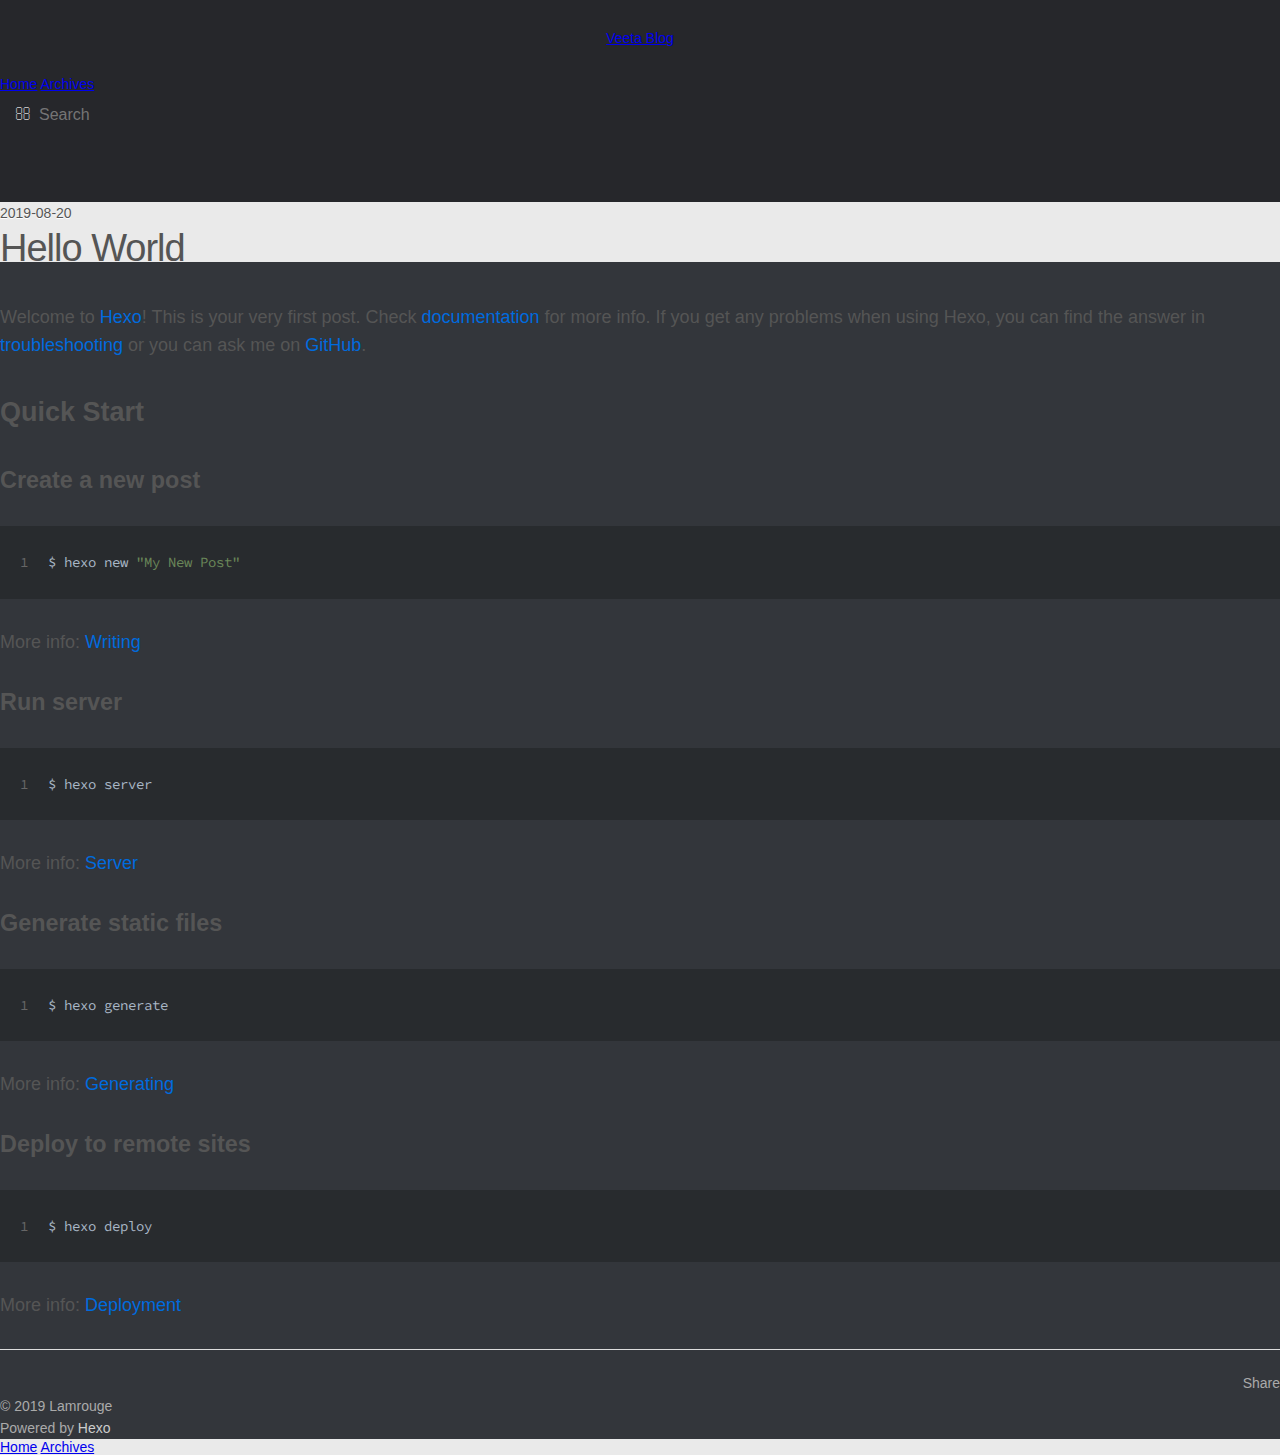
<file: index.html>
<!DOCTYPE html>
<html>
<head><meta name="generator" content="Hexo 3.9.0">
  <meta charset="utf-8">
  

  
  <title>Veeta Blog</title>
  <meta name="viewport" content="width=device-width, initial-scale=1, maximum-scale=1">
  <meta property="og:type" content="website">
<meta property="og:title" content="Veeta Blog">
<meta property="og:url" content="http://yoursite.com/index.html">
<meta property="og:site_name" content="Veeta Blog">
<meta property="og:locale" content="zh-CN">
<meta name="twitter:card" content="summary">
<meta name="twitter:title" content="Veeta Blog">
  
    <link rel="alternate" href="/atom.xml" title="Veeta Blog" type="application/atom+xml">
  
  
    <link rel="icon" href="/favicon.png">
  
  
    <link href="//fonts.googleapis.com/css?family=Source+Code+Pro" rel="stylesheet" type="text/css">
  
  <link rel="stylesheet" href="/css/style.css">
</head>
</html>
<body>
  <div id="container">
    <div id="wrap">
      <header id="header">
  <div id="banner"></div>
  <div id="header-outer" class="outer">
    <div id="header-title" class="inner">
      <h1 id="logo-wrap">
        <a href="/" id="logo">Veeta Blog</a>
      </h1>
      
    </div>
    <div id="header-inner" class="inner">
      <nav id="main-nav">
        <a id="main-nav-toggle" class="nav-icon"></a>
        
          <a class="main-nav-link" href="/">Home</a>
        
          <a class="main-nav-link" href="/archives">Archives</a>
        
      </nav>
      <nav id="sub-nav">
        
          <a id="nav-rss-link" class="nav-icon" href="/atom.xml" title="RSS Feed"></a>
        
        <a id="nav-search-btn" class="nav-icon" title="搜索"></a>
      </nav>
      <div id="search-form-wrap">
        <form action="//google.com/search" method="get" accept-charset="UTF-8" class="search-form"><input type="search" name="q" class="search-form-input" placeholder="Search"><button type="submit" class="search-form-submit">&#xF002;</button><input type="hidden" name="sitesearch" value="http://yoursite.com"></form>
      </div>
    </div>
  </div>
</header>
      <div class="outer">
        <section id="main">
  
    <article id="post-hello-world" class="article article-type-post" itemscope itemprop="blogPost">
  <div class="article-meta">
    <a href="/2019/08/20/hello-world/" class="article-date">
  <time datetime="2019-08-20T06:14:14.276Z" itemprop="datePublished">2019-08-20</time>
</a>
    
  </div>
  <div class="article-inner">
    
    
      <header class="article-header">
        
  
    <h1 itemprop="name">
      <a class="article-title" href="/2019/08/20/hello-world/">Hello World</a>
    </h1>
  

      </header>
    
    <div class="article-entry" itemprop="articleBody">
      
        <p>Welcome to <a href="https://hexo.io/" target="_blank" rel="noopener">Hexo</a>! This is your very first post. Check <a href="https://hexo.io/docs/" target="_blank" rel="noopener">documentation</a> for more info. If you get any problems when using Hexo, you can find the answer in <a href="https://hexo.io/docs/troubleshooting.html" target="_blank" rel="noopener">troubleshooting</a> or you can ask me on <a href="https://github.com/hexojs/hexo/issues" target="_blank" rel="noopener">GitHub</a>.</p>
<h2 id="Quick-Start"><a href="#Quick-Start" class="headerlink" title="Quick Start"></a>Quick Start</h2><h3 id="Create-a-new-post"><a href="#Create-a-new-post" class="headerlink" title="Create a new post"></a>Create a new post</h3><figure class="highlight bash"><table><tr><td class="gutter"><pre><span class="line">1</span><br></pre></td><td class="code"><pre><span class="line">$ hexo new <span class="string">"My New Post"</span></span><br></pre></td></tr></table></figure>

<p>More info: <a href="https://hexo.io/docs/writing.html" target="_blank" rel="noopener">Writing</a></p>
<h3 id="Run-server"><a href="#Run-server" class="headerlink" title="Run server"></a>Run server</h3><figure class="highlight bash"><table><tr><td class="gutter"><pre><span class="line">1</span><br></pre></td><td class="code"><pre><span class="line">$ hexo server</span><br></pre></td></tr></table></figure>

<p>More info: <a href="https://hexo.io/docs/server.html" target="_blank" rel="noopener">Server</a></p>
<h3 id="Generate-static-files"><a href="#Generate-static-files" class="headerlink" title="Generate static files"></a>Generate static files</h3><figure class="highlight bash"><table><tr><td class="gutter"><pre><span class="line">1</span><br></pre></td><td class="code"><pre><span class="line">$ hexo generate</span><br></pre></td></tr></table></figure>

<p>More info: <a href="https://hexo.io/docs/generating.html" target="_blank" rel="noopener">Generating</a></p>
<h3 id="Deploy-to-remote-sites"><a href="#Deploy-to-remote-sites" class="headerlink" title="Deploy to remote sites"></a>Deploy to remote sites</h3><figure class="highlight bash"><table><tr><td class="gutter"><pre><span class="line">1</span><br></pre></td><td class="code"><pre><span class="line">$ hexo deploy</span><br></pre></td></tr></table></figure>

<p>More info: <a href="https://hexo.io/docs/deployment.html" target="_blank" rel="noopener">Deployment</a></p>

      
    </div>
    <footer class="article-footer">
      <a data-url="http://yoursite.com/2019/08/20/hello-world/" data-id="cjzjgu4hn0000wwqc9cllwhy9" class="article-share-link">Share</a>
      
      
    </footer>
  </div>
  
</article>


  


</section>
        
          <aside id="sidebar">
  
    

  
    

  
    
  
    
  <div class="widget-wrap">
    <h3 class="widget-title">归档</h3>
    <div class="widget">
      <ul class="archive-list"><li class="archive-list-item"><a class="archive-list-link" href="/archives/2019/08/">八月 2019</a></li></ul>
    </div>
  </div>


  
    
  <div class="widget-wrap">
    <h3 class="widget-title">最新文章</h3>
    <div class="widget">
      <ul>
        
          <li>
            <a href="/2019/08/20/hello-world/">Hello World</a>
          </li>
        
      </ul>
    </div>
  </div>

  
</aside>
        
      </div>
      <footer id="footer">
  
  <div class="outer">
    <div id="footer-info" class="inner">
      &copy; 2019 Lamrouge<br>
      Powered by <a href="http://hexo.io/" target="_blank">Hexo</a>
    </div>
  </div>
</footer>
    </div>
    <nav id="mobile-nav">
  
    <a href="/" class="mobile-nav-link">Home</a>
  
    <a href="/archives" class="mobile-nav-link">Archives</a>
  
</nav>
    

<script src="//ajax.googleapis.com/ajax/libs/jquery/2.0.3/jquery.min.js"></script>


  <link rel="stylesheet" href="/fancybox/jquery.fancybox.css">
  <script src="/fancybox/jquery.fancybox.pack.js"></script>


<script src="/js/script.js"></script>



  </div>
</body>
</html>
</file>
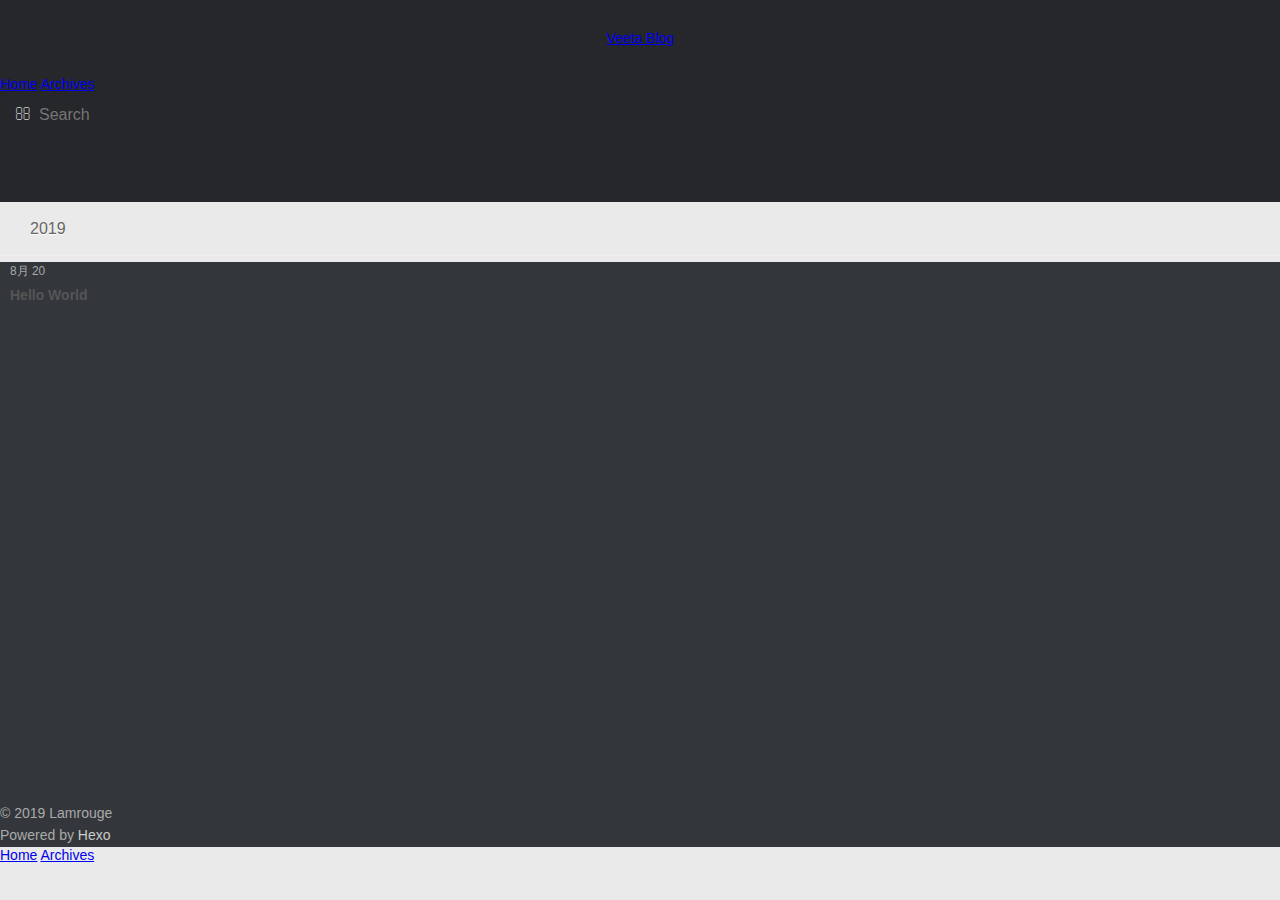
<file: archives/2019/index.html>
<!DOCTYPE html>
<html>
<head><meta name="generator" content="Hexo 3.9.0">
  <meta charset="utf-8">
  

  
  <title>归档: 2019 | Veeta Blog</title>
  <meta name="viewport" content="width=device-width, initial-scale=1, maximum-scale=1">
  <meta property="og:type" content="website">
<meta property="og:title" content="Veeta Blog">
<meta property="og:url" content="http://yoursite.com/archives/2019/index.html">
<meta property="og:site_name" content="Veeta Blog">
<meta property="og:locale" content="zh-CN">
<meta name="twitter:card" content="summary">
<meta name="twitter:title" content="Veeta Blog">
  
    <link rel="alternate" href="/atom.xml" title="Veeta Blog" type="application/atom+xml">
  
  
    <link rel="icon" href="/favicon.png">
  
  
    <link href="//fonts.googleapis.com/css?family=Source+Code+Pro" rel="stylesheet" type="text/css">
  
  <link rel="stylesheet" href="/css/style.css">
</head>
</html>
<body>
  <div id="container">
    <div id="wrap">
      <header id="header">
  <div id="banner"></div>
  <div id="header-outer" class="outer">
    <div id="header-title" class="inner">
      <h1 id="logo-wrap">
        <a href="/" id="logo">Veeta Blog</a>
      </h1>
      
    </div>
    <div id="header-inner" class="inner">
      <nav id="main-nav">
        <a id="main-nav-toggle" class="nav-icon"></a>
        
          <a class="main-nav-link" href="/">Home</a>
        
          <a class="main-nav-link" href="/archives">Archives</a>
        
      </nav>
      <nav id="sub-nav">
        
          <a id="nav-rss-link" class="nav-icon" href="/atom.xml" title="RSS Feed"></a>
        
        <a id="nav-search-btn" class="nav-icon" title="搜索"></a>
      </nav>
      <div id="search-form-wrap">
        <form action="//google.com/search" method="get" accept-charset="UTF-8" class="search-form"><input type="search" name="q" class="search-form-input" placeholder="Search"><button type="submit" class="search-form-submit">&#xF002;</button><input type="hidden" name="sitesearch" value="http://yoursite.com"></form>
      </div>
    </div>
  </div>
</header>
      <div class="outer">
        <section id="main">
  
  
    
    
      
      
      <section class="archives-wrap">
        <div class="archive-year-wrap">
          <a href="/archives/2019" class="archive-year">2019</a>
        </div>
        <div class="archives">
    
    <article class="archive-article archive-type-post">
  <div class="archive-article-inner">
    <header class="archive-article-header">
      <a href="/2019/08/20/hello-world/" class="archive-article-date">
  <time datetime="2019-08-20T06:14:14.276Z" itemprop="datePublished">8月 20</time>
</a>
      
  
    <h1 itemprop="name">
      <a class="archive-article-title" href="/2019/08/20/hello-world/">Hello World</a>
    </h1>
  

    </header>
  </div>
</article>
  
  
    </div></section>
  


</section>
        
          <aside id="sidebar">
  
    

  
    

  
    
  
    
  <div class="widget-wrap">
    <h3 class="widget-title">归档</h3>
    <div class="widget">
      <ul class="archive-list"><li class="archive-list-item"><a class="archive-list-link" href="/archives/2019/08/">八月 2019</a></li></ul>
    </div>
  </div>


  
    
  <div class="widget-wrap">
    <h3 class="widget-title">最新文章</h3>
    <div class="widget">
      <ul>
        
          <li>
            <a href="/2019/08/20/hello-world/">Hello World</a>
          </li>
        
      </ul>
    </div>
  </div>

  
</aside>
        
      </div>
      <footer id="footer">
  
  <div class="outer">
    <div id="footer-info" class="inner">
      &copy; 2019 Lamrouge<br>
      Powered by <a href="http://hexo.io/" target="_blank">Hexo</a>
    </div>
  </div>
</footer>
    </div>
    <nav id="mobile-nav">
  
    <a href="/" class="mobile-nav-link">Home</a>
  
    <a href="/archives" class="mobile-nav-link">Archives</a>
  
</nav>
    

<script src="//ajax.googleapis.com/ajax/libs/jquery/2.0.3/jquery.min.js"></script>


  <link rel="stylesheet" href="/fancybox/jquery.fancybox.css">
  <script src="/fancybox/jquery.fancybox.pack.js"></script>


<script src="/js/script.js"></script>



  </div>
</body>
</html>
</file>
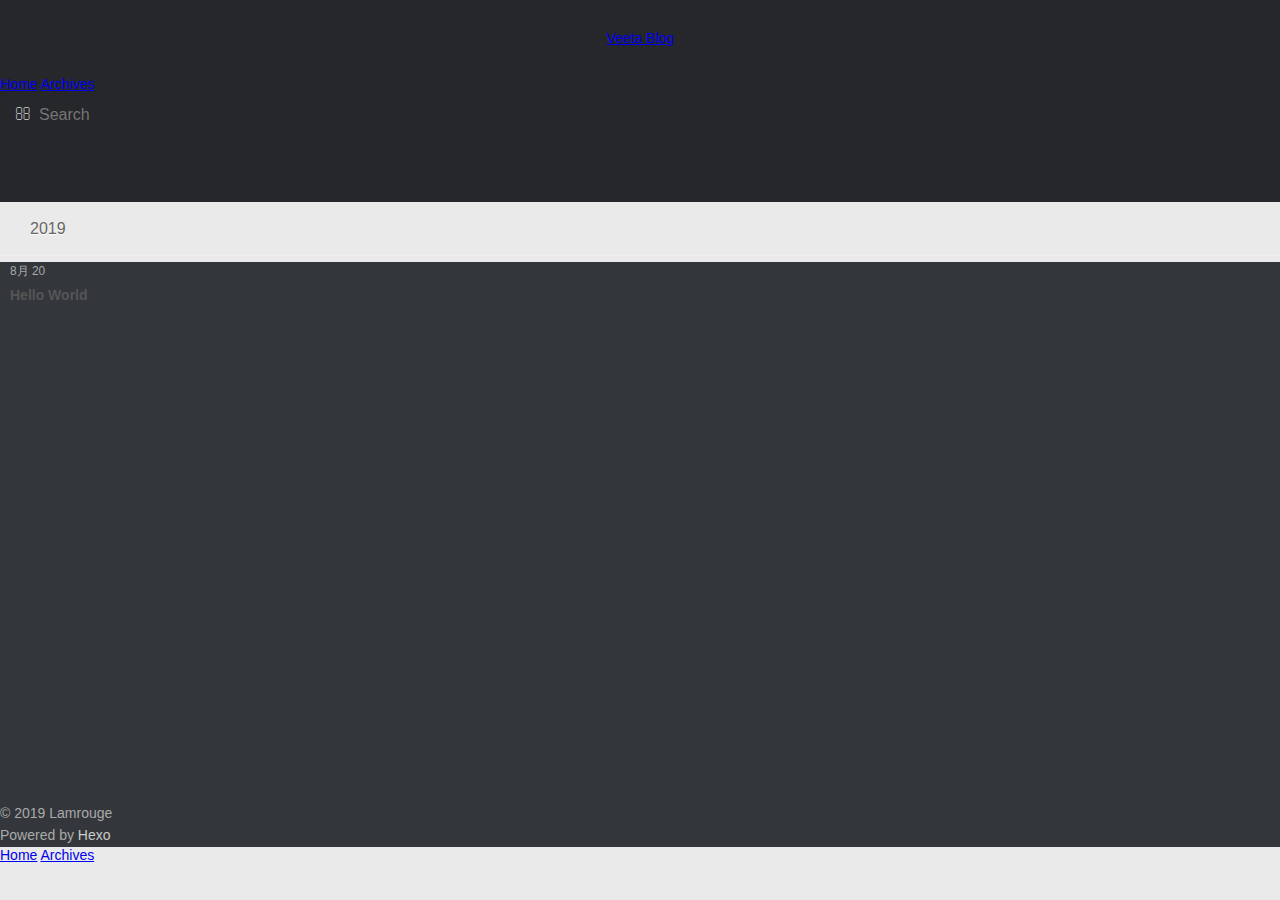
<file: archives/2019/08/index.html>
<!DOCTYPE html>
<html>
<head><meta name="generator" content="Hexo 3.9.0">
  <meta charset="utf-8">
  

  
  <title>归档: 2019/8 | Veeta Blog</title>
  <meta name="viewport" content="width=device-width, initial-scale=1, maximum-scale=1">
  <meta property="og:type" content="website">
<meta property="og:title" content="Veeta Blog">
<meta property="og:url" content="http://yoursite.com/archives/2019/08/index.html">
<meta property="og:site_name" content="Veeta Blog">
<meta property="og:locale" content="zh-CN">
<meta name="twitter:card" content="summary">
<meta name="twitter:title" content="Veeta Blog">
  
    <link rel="alternate" href="/atom.xml" title="Veeta Blog" type="application/atom+xml">
  
  
    <link rel="icon" href="/favicon.png">
  
  
    <link href="//fonts.googleapis.com/css?family=Source+Code+Pro" rel="stylesheet" type="text/css">
  
  <link rel="stylesheet" href="/css/style.css">
</head>
</html>
<body>
  <div id="container">
    <div id="wrap">
      <header id="header">
  <div id="banner"></div>
  <div id="header-outer" class="outer">
    <div id="header-title" class="inner">
      <h1 id="logo-wrap">
        <a href="/" id="logo">Veeta Blog</a>
      </h1>
      
    </div>
    <div id="header-inner" class="inner">
      <nav id="main-nav">
        <a id="main-nav-toggle" class="nav-icon"></a>
        
          <a class="main-nav-link" href="/">Home</a>
        
          <a class="main-nav-link" href="/archives">Archives</a>
        
      </nav>
      <nav id="sub-nav">
        
          <a id="nav-rss-link" class="nav-icon" href="/atom.xml" title="RSS Feed"></a>
        
        <a id="nav-search-btn" class="nav-icon" title="搜索"></a>
      </nav>
      <div id="search-form-wrap">
        <form action="//google.com/search" method="get" accept-charset="UTF-8" class="search-form"><input type="search" name="q" class="search-form-input" placeholder="Search"><button type="submit" class="search-form-submit">&#xF002;</button><input type="hidden" name="sitesearch" value="http://yoursite.com"></form>
      </div>
    </div>
  </div>
</header>
      <div class="outer">
        <section id="main">
  
  
    
    
      
      
      <section class="archives-wrap">
        <div class="archive-year-wrap">
          <a href="/archives/2019" class="archive-year">2019</a>
        </div>
        <div class="archives">
    
    <article class="archive-article archive-type-post">
  <div class="archive-article-inner">
    <header class="archive-article-header">
      <a href="/2019/08/20/hello-world/" class="archive-article-date">
  <time datetime="2019-08-20T06:14:14.276Z" itemprop="datePublished">8月 20</time>
</a>
      
  
    <h1 itemprop="name">
      <a class="archive-article-title" href="/2019/08/20/hello-world/">Hello World</a>
    </h1>
  

    </header>
  </div>
</article>
  
  
    </div></section>
  


</section>
        
          <aside id="sidebar">
  
    

  
    

  
    
  
    
  <div class="widget-wrap">
    <h3 class="widget-title">归档</h3>
    <div class="widget">
      <ul class="archive-list"><li class="archive-list-item"><a class="archive-list-link" href="/archives/2019/08/">八月 2019</a></li></ul>
    </div>
  </div>


  
    
  <div class="widget-wrap">
    <h3 class="widget-title">最新文章</h3>
    <div class="widget">
      <ul>
        
          <li>
            <a href="/2019/08/20/hello-world/">Hello World</a>
          </li>
        
      </ul>
    </div>
  </div>

  
</aside>
        
      </div>
      <footer id="footer">
  
  <div class="outer">
    <div id="footer-info" class="inner">
      &copy; 2019 Lamrouge<br>
      Powered by <a href="http://hexo.io/" target="_blank">Hexo</a>
    </div>
  </div>
</footer>
    </div>
    <nav id="mobile-nav">
  
    <a href="/" class="mobile-nav-link">Home</a>
  
    <a href="/archives" class="mobile-nav-link">Archives</a>
  
</nav>
    

<script src="//ajax.googleapis.com/ajax/libs/jquery/2.0.3/jquery.min.js"></script>


  <link rel="stylesheet" href="/fancybox/jquery.fancybox.css">
  <script src="/fancybox/jquery.fancybox.pack.js"></script>


<script src="/js/script.js"></script>



  </div>
</body>
</html>
</file>
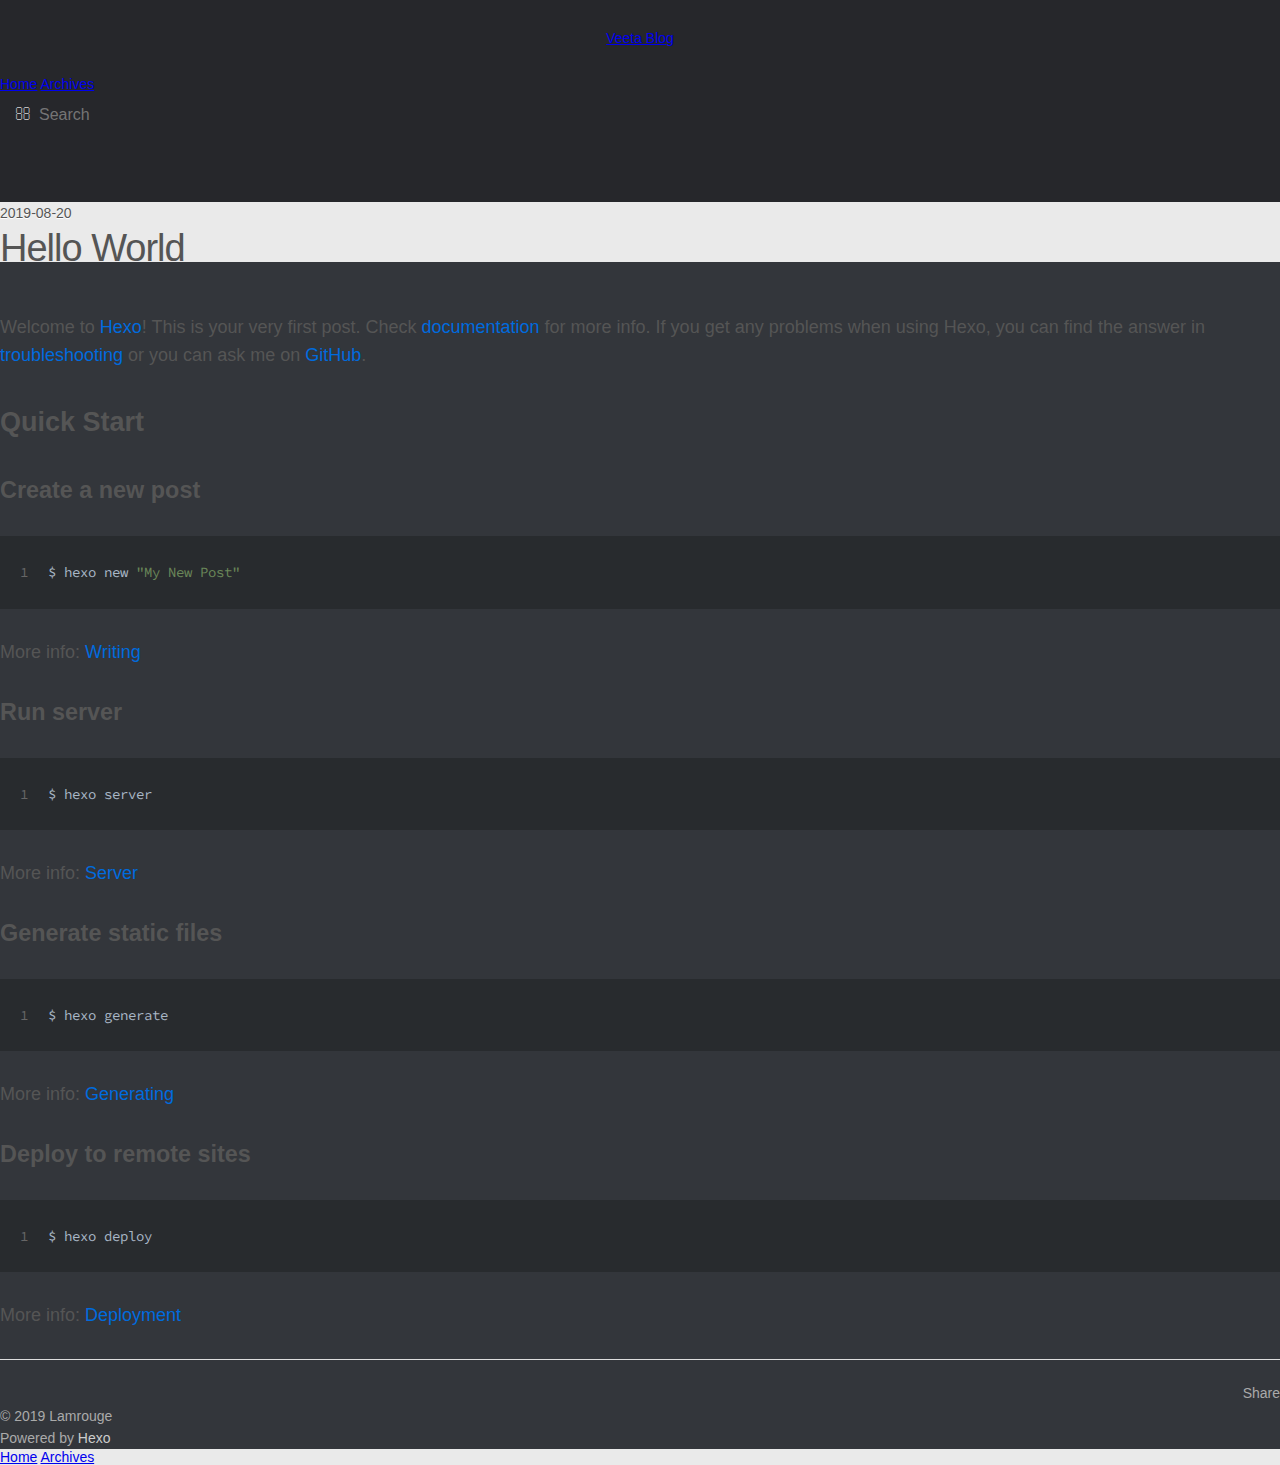
<file: 2019/08/20/hello-world/index.html>
<!DOCTYPE html>
<html>
<head><meta name="generator" content="Hexo 3.9.0">
  <meta charset="utf-8">
  

  
  <title>Hello World | Veeta Blog</title>
  <meta name="viewport" content="width=device-width, initial-scale=1, maximum-scale=1">
  <meta name="description" content="Welcome to Hexo! This is your very first post. Check documentation for more info. If you get any problems when using Hexo, you can find the answer in troubleshooting or you can ask me on GitHub. Quick">
<meta property="og:type" content="article">
<meta property="og:title" content="Hello World">
<meta property="og:url" content="http://yoursite.com/2019/08/20/hello-world/index.html">
<meta property="og:site_name" content="Veeta Blog">
<meta property="og:description" content="Welcome to Hexo! This is your very first post. Check documentation for more info. If you get any problems when using Hexo, you can find the answer in troubleshooting or you can ask me on GitHub. Quick">
<meta property="og:locale" content="zh-CN">
<meta property="og:updated_time" content="2019-08-20T06:14:14.277Z">
<meta name="twitter:card" content="summary">
<meta name="twitter:title" content="Hello World">
<meta name="twitter:description" content="Welcome to Hexo! This is your very first post. Check documentation for more info. If you get any problems when using Hexo, you can find the answer in troubleshooting or you can ask me on GitHub. Quick">
  
    <link rel="alternate" href="/atom.xml" title="Veeta Blog" type="application/atom+xml">
  
  
    <link rel="icon" href="/favicon.png">
  
  
    <link href="//fonts.googleapis.com/css?family=Source+Code+Pro" rel="stylesheet" type="text/css">
  
  <link rel="stylesheet" href="/css/style.css">
</head>
</html>
<body>
  <div id="container">
    <div id="wrap">
      <header id="header">
  <div id="banner"></div>
  <div id="header-outer" class="outer">
    <div id="header-title" class="inner">
      <h1 id="logo-wrap">
        <a href="/" id="logo">Veeta Blog</a>
      </h1>
      
    </div>
    <div id="header-inner" class="inner">
      <nav id="main-nav">
        <a id="main-nav-toggle" class="nav-icon"></a>
        
          <a class="main-nav-link" href="/">Home</a>
        
          <a class="main-nav-link" href="/archives">Archives</a>
        
      </nav>
      <nav id="sub-nav">
        
          <a id="nav-rss-link" class="nav-icon" href="/atom.xml" title="RSS Feed"></a>
        
        <a id="nav-search-btn" class="nav-icon" title="搜索"></a>
      </nav>
      <div id="search-form-wrap">
        <form action="//google.com/search" method="get" accept-charset="UTF-8" class="search-form"><input type="search" name="q" class="search-form-input" placeholder="Search"><button type="submit" class="search-form-submit">&#xF002;</button><input type="hidden" name="sitesearch" value="http://yoursite.com"></form>
      </div>
    </div>
  </div>
</header>
      <div class="outer">
        <section id="main"><article id="post-hello-world" class="article article-type-post" itemscope itemprop="blogPost">
  <div class="article-meta">
    <a href="/2019/08/20/hello-world/" class="article-date">
  <time datetime="2019-08-20T06:14:14.276Z" itemprop="datePublished">2019-08-20</time>
</a>
    
  </div>
  <div class="article-inner">
    
    
      <header class="article-header">
        
  
    <h1 class="article-title" itemprop="name">
      Hello World
    </h1>
  

      </header>
    
    <div class="article-entry" itemprop="articleBody">
      
        <p>Welcome to <a href="https://hexo.io/" target="_blank" rel="noopener">Hexo</a>! This is your very first post. Check <a href="https://hexo.io/docs/" target="_blank" rel="noopener">documentation</a> for more info. If you get any problems when using Hexo, you can find the answer in <a href="https://hexo.io/docs/troubleshooting.html" target="_blank" rel="noopener">troubleshooting</a> or you can ask me on <a href="https://github.com/hexojs/hexo/issues" target="_blank" rel="noopener">GitHub</a>.</p>
<h2 id="Quick-Start"><a href="#Quick-Start" class="headerlink" title="Quick Start"></a>Quick Start</h2><h3 id="Create-a-new-post"><a href="#Create-a-new-post" class="headerlink" title="Create a new post"></a>Create a new post</h3><figure class="highlight bash"><table><tr><td class="gutter"><pre><span class="line">1</span><br></pre></td><td class="code"><pre><span class="line">$ hexo new <span class="string">"My New Post"</span></span><br></pre></td></tr></table></figure>

<p>More info: <a href="https://hexo.io/docs/writing.html" target="_blank" rel="noopener">Writing</a></p>
<h3 id="Run-server"><a href="#Run-server" class="headerlink" title="Run server"></a>Run server</h3><figure class="highlight bash"><table><tr><td class="gutter"><pre><span class="line">1</span><br></pre></td><td class="code"><pre><span class="line">$ hexo server</span><br></pre></td></tr></table></figure>

<p>More info: <a href="https://hexo.io/docs/server.html" target="_blank" rel="noopener">Server</a></p>
<h3 id="Generate-static-files"><a href="#Generate-static-files" class="headerlink" title="Generate static files"></a>Generate static files</h3><figure class="highlight bash"><table><tr><td class="gutter"><pre><span class="line">1</span><br></pre></td><td class="code"><pre><span class="line">$ hexo generate</span><br></pre></td></tr></table></figure>

<p>More info: <a href="https://hexo.io/docs/generating.html" target="_blank" rel="noopener">Generating</a></p>
<h3 id="Deploy-to-remote-sites"><a href="#Deploy-to-remote-sites" class="headerlink" title="Deploy to remote sites"></a>Deploy to remote sites</h3><figure class="highlight bash"><table><tr><td class="gutter"><pre><span class="line">1</span><br></pre></td><td class="code"><pre><span class="line">$ hexo deploy</span><br></pre></td></tr></table></figure>

<p>More info: <a href="https://hexo.io/docs/deployment.html" target="_blank" rel="noopener">Deployment</a></p>

      
    </div>
    <footer class="article-footer">
      <a data-url="http://yoursite.com/2019/08/20/hello-world/" data-id="cjzjgu4hn0000wwqc9cllwhy9" class="article-share-link">Share</a>
      
      
    </footer>
  </div>
  
    
  
</article>

</section>
        
          <aside id="sidebar">
  
    

  
    

  
    
  
    
  <div class="widget-wrap">
    <h3 class="widget-title">归档</h3>
    <div class="widget">
      <ul class="archive-list"><li class="archive-list-item"><a class="archive-list-link" href="/archives/2019/08/">八月 2019</a></li></ul>
    </div>
  </div>


  
    
  <div class="widget-wrap">
    <h3 class="widget-title">最新文章</h3>
    <div class="widget">
      <ul>
        
          <li>
            <a href="/2019/08/20/hello-world/">Hello World</a>
          </li>
        
      </ul>
    </div>
  </div>

  
</aside>
        
      </div>
      <footer id="footer">
  
  <div class="outer">
    <div id="footer-info" class="inner">
      &copy; 2019 Lamrouge<br>
      Powered by <a href="http://hexo.io/" target="_blank">Hexo</a>
    </div>
  </div>
</footer>
    </div>
    <nav id="mobile-nav">
  
    <a href="/" class="mobile-nav-link">Home</a>
  
    <a href="/archives" class="mobile-nav-link">Archives</a>
  
</nav>
    

<script src="//ajax.googleapis.com/ajax/libs/jquery/2.0.3/jquery.min.js"></script>


  <link rel="stylesheet" href="/fancybox/jquery.fancybox.css">
  <script src="/fancybox/jquery.fancybox.pack.js"></script>


<script src="/js/script.js"></script>



  </div>
</body>
</html>
</file>
<file: css/style.css>
#main .main-body-header em,
#main .main-body-header a,
.article-meta,
.archive-year {
  text-transform: uppercase;
  color: #666;
  line-height: 1em;
  text-shadow: 0 1px #fff;
}
#main .main-body-header em,
#main .main-body-header a,
.article-meta,
.archive-year,
#main .main-body-header em a,
#main .main-body-header a a,
.article-meta a,
.archive-year a {
  text-decoration: none;
}
.widget h1,
.article-entry h1 {
  font-size: 2em;
}
.widget h2,
.article-entry h2 {
  font-size: 1.5em;
}
.widget h3,
.article-entry h3 {
  font-size: 1.3em;
}
.widget h4,
.article-entry h4 {
  font-size: 1.2em;
}
.widget h5,
.article-entry h5 {
  font-size: 1em;
}
.widget h6,
.article-entry h6 {
  font-size: 1em;
  color: #aaa;
}
.widget hr,
.article-entry hr {
  border: 1px dashed #ddd;
}
.widget strong,
.article-entry strong {
  font-weight: bold;
}
.widget em,
.article-entry em,
.widget cite,
.article-entry cite {
  font-style: italic;
}
.widget sup,
.article-entry sup,
.widget sub,
.article-entry sub {
  font-size: 0.75em;
  line-height: 0;
  position: relative;
  vertical-align: baseline;
}
.widget sup,
.article-entry sup {
  top: -0.5em;
}
.widget sub,
.article-entry sub {
  bottom: -0.2em;
}
.widget small,
.article-entry small {
  font-size: 0.85em;
}
.widget acronym,
.article-entry acronym,
.widget abbr,
.article-entry abbr {
  border-bottom: 1px dotted;
}
.widget ul,
.article-entry ul,
.widget ol,
.article-entry ol,
.widget dl,
.article-entry dl {
  line-height: 1.6em;
}
.widget ul ul,
.article-entry ul ul,
.widget ol ul,
.article-entry ol ul,
.widget ul ol,
.article-entry ul ol,
.widget ol ol,
.article-entry ol ol {
  margin-top: 0;
  margin-bottom: 0;
  margin-left: 20px;
}
.widget ul,
.article-entry ul {
  list-style: disc;
  list-style-position: inside;
}
.widget ol,
.article-entry ol {
  list-style: decimal;
  list-style-position: inside;
}
.widget dt,
.article-entry dt {
  font-weight: bold;
  list-style-position: inside;
}
html,
body,
div,
span,
applet,
object,
iframe,
h1,
h2,
h3,
h4,
h5,
h6,
p,
blockquote,
pre,
a,
abbr,
acronym,
address,
big,
cite,
code,
del,
dfn,
em,
img,
ins,
kbd,
q,
s,
samp,
small,
strike,
strong,
sub,
sup,
tt,
var,
dl,
dt,
dd,
ol,
ul,
li,
fieldset,
form,
label,
legend,
table,
caption,
tbody,
tfoot,
thead,
tr,
th,
td {
  margin: 0;
  padding: 0;
  border: 0;
  outline: 0;
  font-weight: inherit;
  font-style: inherit;
  font-family: inherit;
  font-size: 100%;
  vertical-align: baseline;
}
body {
  line-height: 1;
  color: #000;
  background: #fff;
}
ol,
ul {
  list-style: none;
}
table {
  border-collapse: separate;
  border-spacing: 0;
  vertical-align: middle;
}
caption,
th,
td {
  text-align: left;
  font-weight: normal;
  vertical-align: middle;
}
a img {
  border: none;
}
input,
button {
  margin: 0;
  padding: 0;
}
input::-moz-focus-inner,
button::-moz-focus-inner {
  border: 0;
  padding: 0;
}
html,
body,
#container {
  height: 100%;
}
::selection {
  color: #fff;
  background: #006bde;
}
body {
  background: #eaeaea;
  font: 14px "Titillium Web", "Helvetica Neue", Helvetica, Arial, "Microsoft Yahei", sans-serif;
  -webkit-text-size-adjust: 100%;
}
code {
  margin: 0 2px;
  color: #e96900;
  padding: 3px 5px;
  font-size: 0.8em;
  border-radius: 2px;
  font-family: "Source Code Pro", Consolas, Monaco, Menlo, Consolas, monospace;
  background-color: #f8f8f8;
}
.container {
  position: relative;
  padding: 0 20px;
}
.container-inner {
  max-width: 1120px;
  min-width: 320px;
  width: 100%;
  margin: 0 auto;
}
.container-inner:before,
.container-inner:after {
  content: "";
  display: table;
}
.container-inner:after {
  clear: both;
}
.left,
.alignleft {
  float: left;
}
.right,
.alignright {
  float: right;
}
.clear {
  clear: both;
}
.logo {
  display: block;
  padding: 10px 0;
  width: 246px;
  height: 169px;
  background-image: url("images/Veeta.png");
  background-position: 0px 10px;
  background-repeat: no-repeat;
  -webkit-background-size: 246px 169px;
  -moz-background-size: 246px 169px;
  background-size: 246px 169px;
}
.main-body {
  margin-top: -60px;
  background-color: #fff;
}
.main-body-inner {
  position: relative;
  -webkit-box-sizing: border-box;
  -moz-box-sizing: border-box;
  box-sizing: border-box;
  -webkit-box-shadow: rgba(0,0,0,0.098) 0px 1px 1px 0px;
  box-shadow: rgba(0,0,0,0.098) 0px 1px 1px 0px;
  padding-left: 340px;
  background: url("images/s-left.png") repeat-y left 0;
}
.main-body-inner:before,
.main-body-inner:after {
  content: "";
  display: table;
}
.main-body-inner:after {
  clear: both;
}
#main {
  float: right;
  width: 100%;
  -webkit-box-sizing: border-box;
  -moz-box-sizing: border-box;
  box-sizing: border-box;
  min-height: 600px;
}
#main .main-body-header {
  background: #fff;
  position: relative;
  padding: 18px 30px 17px;
  border-bottom: 1px solid #eee;
  color: #666;
  font-size: 16px;
  font-weight: 600;
  text-transform: uppercase;
  line-height: 24px;
}
#main .main-body-header .page-title-link,
#main .main-body-header i {
  margin-right: 8px;
}
#main .main-body-header i {
  font-weight: 400;
}
#main .main-body-header em,
#main .main-body-header a {
  color: #aaa;
}
#main .main-body-content:before,
#main .main-body-content:after {
  content: "";
  display: table;
}
#main .main-body-content:after {
  clear: both;
}
#header {
  background: #26272b;
  padding-bottom: 60px;
  position: relative;
}
#header-outer {
  height: 100%;
  position: relative;
}
#header-inner {
  position: relative;
}
#header-title {
  text-align: center;
  padding: 30px 30px;
}
#header-title:before,
#header-title:after {
  content: "";
  display: table;
}
#header-title:after {
  clear: both;
}
#header-title .logo-wrap,
#header-title .subtitle-wrap {
  float: left;
}
#header-title .subtitle-wrap {
  padding: 10px 0px 0px;
  margin-left: 20px;
}
#header-title .subtitle {
  font-size: 16px;
  font-style: normal;
  line-height: 179px;
  color: rgba(255,255,255,0.7);
  text-shadow: 0 1px rgba(0,0,0,0.2);
}
.nav-container .nav-icon,
.nav-container .nav-container-inner #main-nav .main-nav-list-item .main-nav-list-link {
  float: left;
  color: rgba(255,255,255,0.7);
  text-decoration: none;
  text-shadow: 0 1px rgba(0,0,0,0.2);
  display: block;
  padding: 20px 15px;
  -webkit-transition: 0.2s ease-in;
  -moz-transition: 0.2s ease-in;
  -ms-transition: 0.2s ease-in;
  transition: 0.2s ease-in;
}
.nav-container .nav-icon:hover,
.nav-container .nav-container-inner #main-nav .main-nav-list-item .main-nav-list-link:hover {
  color: #fff;
  background: rgba(0,0,0,0.1);
}
.nav-container {
  padding: 0 15px;
  background: #33363b;
  z-index: 1;
  -webkit-box-shadow: inset 0 1px 0 rgba(255,255,255,0.05), 0 -1px 0 rgba(0,0,0,0.2), inset 1px 0 0 rgba(0,0,0,0.2), inset -1px 0 0 rgba(0,0,0,0.2);
  box-shadow: inset 0 1px 0 rgba(255,255,255,0.05), 0 -1px 0 rgba(0,0,0,0.2), inset 1px 0 0 rgba(0,0,0,0.2), inset -1px 0 0 rgba(0,0,0,0.2);
}
.nav-container:before,
.nav-container:after {
  content: "";
  display: table;
}
.nav-container:after {
  clear: both;
}
.nav-container .nav-icon {
  line-height: 20px;
  padding: 15px 14px;
  text-align: center;
  font-size: 14px;
  position: relative;
  cursor: pointer;
}
.nav-container #main-nav-toggle {
  display: none;
  width: 100%;
  text-align: right;
  -webkit-box-sizing: border-box;
  -moz-box-sizing: border-box;
  box-sizing: border-box;
  border-bottom: 1px solid rgba(255,255,255,0.06);
}
.nav-container #main-nav-toggle:before {
  content: "\f0c9";
}
.nav-container .nav-container-inner:before,
.nav-container .nav-container-inner:after {
  content: "";
  display: table;
}
.nav-container .nav-container-inner:after {
  clear: both;
}
.nav-container .nav-container-inner #main-nav {
  float: left;
}
.nav-container .nav-container-inner #main-nav .main-nav-list {
  float: left;
}
.nav-container .nav-container-inner #main-nav .main-nav-list-item {
  position: relative;
  float: left;
}
.nav-container .nav-container-inner #main-nav .main-nav-list-item.top-level-menu > a:after {
  content: "\f0d7" !important;
  float: none;
  margin-left: 6px;
  font-size: 14px;
  line-height: 1.2em;
  opacity: 0.5;
  font-family: FontAwesome;
  display: inline-block;
}
.nav-container .nav-container-inner #main-nav .main-nav-list-item.top-level-menu:hover > a {
  color: #fff;
  background: rgba(0,0,0,0.1);
}
.nav-container .nav-container-inner #main-nav .main-nav-list-item .main-nav-list-link {
  line-height: 20px;
  padding: 15px 14px;
  font-size: 16px;
}
.nav-container .nav-container-inner #main-nav .main-nav-list-item .main-nav-list-link.current {
  color: #fff;
}
.nav-container .nav-container-inner #main-nav .main-nav-list-item .main-nav-list-child {
  top: 100%;
  display: none;
  padding: 10px 0;
  overflow: hidden;
  position: absolute;
  width: 180px;
  background: #33363b url("images/opacity-10.png") repeat;
}
.nav-container .nav-container-inner #main-nav .main-nav-list-item .main-nav-list-child li {
  -webkit-box-shadow: 0 1px 0 rgba(255,255,255,0.06);
  box-shadow: 0 1px 0 rgba(255,255,255,0.06);
}
.nav-container .nav-container-inner #main-nav .main-nav-list-item .main-nav-list-child li:last-child {
  -webkit-box-shadow: none;
  box-shadow: none;
}
.nav-container .nav-container-inner #main-nav .main-nav-list-item .main-nav-list-child li,
.nav-container .nav-container-inner #main-nav .main-nav-list-item .main-nav-list-child li a {
  width: 100%;
  display: block;
  -webkit-box-sizing: border-box;
  -moz-box-sizing: border-box;
  box-sizing: border-box;
}
.nav-container .nav-container-inner #sub-nav {
  float: right;
}
.search-form {
  padding: 14px 15px 16px;
  height: 50px;
  overflow: hidden;
  -webkit-box-sizing: border-box;
  -moz-box-sizing: border-box;
  box-sizing: border-box;
}
.search-form:before {
  content: "\f002";
  margin-right: 8px;
  color: rgba(255,255,255,0.7);
  font: normal normal normal 16px/1 FontAwesome;
}
.search-form-input,
.search-form-input.ins-search-input,
.search-form-input.st-ui-search-input,
.search-form-input.st-default-search-input {
  -webkit-appearance: textarea;
  padding: 0;
  width: 100px;
  height: auto !important;
  border: none !important;
  outline: none !important;
  background: none !important;
  line-height: 1.6em;
  -webkit-transition: 0.2s ease-in;
  -moz-transition: 0.2s ease-in;
  -ms-transition: 0.2s ease-in;
  transition: 0.2s ease-in;
  font: 16px "Titillium Web", "Helvetica Neue", Helvetica, Arial, "Microsoft Yahei", sans-serif;
  color: rgba(255,255,255,0.7);
}
.search-form-input:focus,
.search-form-input.ins-search-input:focus,
.search-form-input.st-ui-search-input:focus,
.search-form-input.st-default-search-input:focus {
  width: 200px;
}
.search-form-input::-webkit-search-results-decoration,
.search-form-input.ins-search-input::-webkit-search-results-decoration,
.search-form-input.st-ui-search-input::-webkit-search-results-decoration,
.search-form-input.st-default-search-input::-webkit-search-results-decoration,
.search-form-input::-webkit-search-cancel-button,
.search-form-input.ins-search-input::-webkit-search-cancel-button,
.search-form-input.st-ui-search-input::-webkit-search-cancel-button,
.search-form-input.st-default-search-input::-webkit-search-cancel-button {
  -webkit-appearance: none;
}
.search-form-submit {
  display: none;
}
#sidebar {
  float: left;
  margin-left: -340px;
  width: 340px;
}
#sidebar .sidebar-toggle {
  display: none;
}
#sidebar .sidebar-top {
  background: #006bde;
  padding: 15px 30px;
}
#sidebar .sidebar-top:before,
#sidebar .sidebar-top:after {
  content: "";
  display: table;
}
#sidebar .sidebar-top:after {
  clear: both;
}
#sidebar .sidebar-top .sidebar-top-inner:before,
#sidebar .sidebar-top .sidebar-top-inner:after {
  content: "";
  display: table;
}
#sidebar .sidebar-top .sidebar-top-inner:after {
  clear: both;
}
#sidebar .sidebar-top p {
  float: left;
  color: rgba(255,255,255,0.8);
  font-size: 16px;
  font-weight: 600;
  text-transform: uppercase;
  line-height: 24px;
  padding: 3px 0;
}
#sidebar .sidebar-top .social-links {
  float: right;
  position: relative;
  padding-top: 2px;
}
#sidebar .sidebar-top .social-links li {
  float: left;
  margin-left: 8px;
}
#sidebar .sidebar-top .social-links li a:hover i:before {
  color: #fff;
}
#sidebar .sidebar-top .social-links .social-tooltip {
  position: relative;
}
#sidebar .sidebar-top .social-links .social-tooltip:hover:after {
  top: -41px;
  background: #fff;
  font-size: 14px;
  color: #666;
  content: attr(title);
  display: block;
  right: 0;
  padding: 5px 15px;
  position: absolute;
  white-space: nowrap;
  border-radius: 3px;
  -webkit-box-shadow: 0 0 2px rgba(0,0,0,0.2);
  box-shadow: 0 0 2px rgba(0,0,0,0.2);
  text-transform: uppercase;
  z-index: 1;
}
#sidebar .sidebar-top .social-links .social-tooltip:hover:before {
  top: -10px;
  right: 8px;
  border: solid;
  border-color: #fff transparent;
  border-width: 5px 5px 0 5px;
  content: "";
  display: block;
  position: absolute;
  z-index: 2;
}
#sidebar .sidebar-top i {
  color: rgba(255,255,255,0.7);
  font-size: 24px;
  width: 24px;
}
#article-nav {
  position: relative;
}
#article-nav:before,
#article-nav:after {
  content: "";
  display: table;
}
#article-nav:after {
  clear: both;
}
.article-nav-link-wrap {
  position: relative;
  margin-top: 0;
  display: block;
  color: #aaa;
  padding: 16px 40px 24px;
  border-bottom: 1px solid #ddd;
  -webkit-transition: 0.2s ease-in;
  -moz-transition: 0.2s ease-in;
  -ms-transition: 0.2s ease-in;
  transition: 0.2s ease-in;
  text-align: center;
  text-decoration: none;
}
.article-nav-link-wrap .icon {
  position: absolute;
  color: #ccc;
  font-size: 18px;
  top: 50%;
  width: 1em;
  margin-top: -10px;
}
.article-nav-link-wrap #icon-chevron-left {
  left: 10px;
}
.article-nav-link-wrap #icon-chevron-right {
  right: 10px;
}
.article-nav-link-wrap:hover {
  background: rgba(0,0,0,0.02);
}
.article-nav-link-wrap:hover .icon {
  color: #006bde;
}
.article-nav-caption {
  display: block;
  font-size: 12px;
  color: #aaa;
  letter-spacing: 0.5px;
  line-height: 24px;
  font-weight: normal;
  text-transform: uppercase;
}
.article-nav-title {
  font-size: 15px;
  color: #666;
}
.widget-wrap {
  padding: 30px 30px 20px;
}
.widget-title {
  font-size: 15px;
  font-weight: 400;
  text-transform: uppercase;
  margin-bottom: 6px;
}
.widget {
  line-height: 1.6em;
  word-wrap: break-word;
  font-size: 0.9em;
  color: #777;
  border-radius: 3px;
}
.widget a {
  text-decoration: none;
  color: #777;
}
.widget a:hover {
  color: #444;
}
.widget ul ul,
.widget ol ul,
.widget dl ul,
.widget ul ol,
.widget ol ol,
.widget dl ol,
.widget ul dl,
.widget ol dl,
.widget dl dl {
  margin-left: 15px;
  list-style: disc;
}
.widget ul,
.widget ol {
  list-style: none;
  margin: 0;
}
.widget ul ul,
.widget ol ul,
.widget ul ol,
.widget ol ol {
  margin: 0 20px;
}
.widget ul ul,
.widget ol ul {
  list-style: disc;
}
.widget ul ol,
.widget ol ol {
  list-style: decimal;
}
.widget-list ul,
.widget-list ol {
  list-style: none;
}
.widget-list ul li,
.widget-list ol li {
  margin: 10px 0;
  padding-bottom: 10px;
  font-size: 15px;
  border-bottom: 1px solid #e4e4e4;
}
.widget-list ul li:last-child,
.widget-list ol li:last-child {
  margin-bottom: 0px;
}
.widget-list ul li a,
.widget-list ol li a {
  color: #777;
}
.widget-list ul li a:before,
.widget-list ol li a:before {
  color: #ccc;
  content: "\f0da";
  font-size: 12px;
  margin-right: 6px;
  font-family: FontAwesome;
  -webkit-transition: 0.2s ease;
  -moz-transition: 0.2s ease;
  -ms-transition: 0.2s ease;
  transition: 0.2s ease;
}
.widget-list ul li a:hover:before,
.widget-list ol li a:hover:before {
  color: #444;
}
.widget-list ul ul,
.widget-list ol ul,
.widget-list ul ol,
.widget-list ol ol {
  list-style: none;
}
.widget-list ul ul li,
.widget-list ol ul li,
.widget-list ul ol li,
.widget-list ol ol li {
  border: none;
  padding-bottom: 0;
}
.widget-float a {
  font-size: 15px;
}
#recent-post li {
  padding: 10px 0 10px 94px;
  border-bottom: 1px solid #ddd;
}
#recent-post li:before,
#recent-post li:after {
  content: "";
  display: table;
}
#recent-post li:after {
  clear: both;
}
#recent-post.no-thumbnail li {
  padding: 10px 0px;
}
#recent-post li .item-thumbnail {
  opacity: 1;
  margin-left: -94px;
  -webkit-transition: all 0.2s ease;
  -moz-transition: all 0.2s ease;
  -ms-transition: all 0.2s ease;
  transition: all 0.2s ease;
  float: left;
}
#recent-post li .item-thumbnail .thumbnail {
  width: 80px;
  height: 80px;
  display: block;
  position: relative;
  overflow: hidden;
}
#recent-post li .item-thumbnail .thumbnail span {
  width: 100%;
  height: 100%;
  display: block;
}
#recent-post li .item-thumbnail .thumbnail .thumbnail-image {
  position: absolute;
  -webkit-background-size: cover;
  -moz-background-size: cover;
  background-size: cover;
  background-position: center;
}
#recent-post li .item-thumbnail .thumbnail .thumbnail-none {
  background-image: url("images/thumb-default-small.png");
  -webkit-background-size: 100% 100%;
  -moz-background-size: 100% 100%;
  background-size: 100% 100%;
}
#recent-post li .item-inner a,
#recent-post li .item-inner .item-category {
  font-size: 13px;
  text-transform: uppercase;
}
#recent-post li .item-inner a a,
#recent-post li .item-inner .item-category a {
  color: #006bde;
}
#recent-post li .item-inner a a:hover,
#recent-post li .item-inner .item-category a:hover {
  color: #444;
}
#recent-post li .item-inner a a,
#recent-post li .item-inner .item-category a,
#recent-post li .item-inner a .icon,
#recent-post li .item-inner .item-category .icon {
  margin-right: 5px;
}
#recent-post li .item-inner .item-title {
  font-size: 15px;
}
#recent-post li .item-inner .item-title a {
  color: #444;
  -webkit-transition: all 0.2s ease;
  -moz-transition: all 0.2s ease;
  -ms-transition: all 0.2s ease;
  transition: all 0.2s ease;
}
#recent-post li .item-inner .item-date {
  color: #aaa;
  font-size: 13px;
  text-transform: uppercase;
}
#recent-post li:hover .item-thumbnail {
  opacity: 0.8;
}
#recent-post li:hover .item-title a {
  color: #006bde;
}
.category-list-count,
.tag-list-count,
.archive-list-count {
  padding-left: 5px;
  color: #aaa;
  font-size: 0.85em;
}
.category-list-count:before,
.tag-list-count:before,
.archive-list-count:before {
  content: "(";
}
.category-list-count:after,
.tag-list-count:after,
.archive-list-count:after {
  content: ")";
}
.tagcloud a {
  margin-right: 5px;
}
.toc-article {
  margin: 0;
  padding: 0;
}
.toc-article .toc {
  padding: 0;
  margin: 10px 0 0;
}
.toc-article .toc .toc-item {
  list-style: none;
}
.article-single {
  padding: 30px 30px 20px;
}
.article-inner {
  overflow: hidden;
}
.article-row {
  width: 100%;
  float: left;
  position: relative;
  padding: 30px 0px 0px 30px;
  border-bottom: 1px solid #eee;
  -webkit-box-sizing: border-box;
  -moz-box-sizing: border-box;
  box-sizing: border-box;
}
.article-row:before,
.article-row:after {
  content: "";
  display: table;
}
.article-row:after {
  clear: both;
}
.article-summary {
  width: 50%;
  float: left;
  margin-bottom: 30px;
}
.article-summary a {
  text-decoration: none;
  color: #006bde;
}
.article-summary .article-summary-inner {
  margin-right: 30px;
}
.article-summary .article-summary-inner .thumbnail {
  height: 0;
  width: 100%;
  display: block;
  overflow: hidden;
  position: relative;
  margin-bottom: 1em;
  padding-bottom: 47.11%;
}
.article-summary .article-summary-inner .thumbnail .comment-counter {
  right: 0;
  top: 15px;
  color: #fff;
  font-size: 12px;
  padding: 2px 7px;
  line-height: 19px;
  position: absolute;
  display: inline-block;
  background-color: #82b965;
}
.article-summary .article-summary-inner .thumbnail .comment-counter:before {
  top: 3px;
  left: -16px;
  content: '';
  position: absolute;
  display: inline-block;
  border: 9px solid transparent;
  border-right-color: #82b965;
}
.article-summary .article-summary-inner .thumbnail .thumbnail-image {
  display: block;
  position: absolute;
  width: 100%;
  height: 100%;
  opacity: 1;
  -webkit-background-size: cover;
  -moz-background-size: cover;
  background-size: cover;
  background-position: center;
  -webkit-transition: opacity 0.3s ease-in;
  -moz-transition: opacity 0.3s ease-in;
  -ms-transition: opacity 0.3s ease-in;
  transition: opacity 0.3s ease-in;
}
.article-summary .article-summary-inner .thumbnail .thumbnail-none {
  width: 100%;
  height: 100%;
  -webkit-background-size: 100% 100%;
  -moz-background-size: 100% 100%;
  background-size: 100% 100%;
  background-image: url("images/thumb-default.png");
}
.article-summary .article-summary-inner .article-title {
  margin-bottom: 10px;
  font-size: 22px;
  font-weight: 400;
  line-height: 1.5em;
  word-wrap: break-word;
}
.article-summary .article-summary-inner .article-title a {
  -webkit-transition: color 0.3s ease-in;
  -moz-transition: color 0.3s ease-in;
  -ms-transition: color 0.3s ease-in;
  transition: color 0.3s ease-in;
  color: #444;
}
.article-summary .article-summary-inner .article-excerpt {
  position: relative;
  color: #aaa;
  font-size: 16px;
  line-height: 1.6em;
  overflow: hidden;
  height: 6.4em;
}
.article-summary:hover .thumbnail .thumbnail-image {
  opacity: 0.7;
}
.article-summary:hover .article-title a {
  color: #006bde;
}
.article-category {
  float: left;
  line-height: 1em;
  color: #ccc;
  text-shadow: 0 1px #fff;
  margin-left: 8px;
}
.article-category:before {
  content: "\2022";
}
.article-title {
  text-decoration: none;
  font-size: 38px;
  letter-spacing: -1px;
  color: #555;
  line-height: 1.3em;
  -webkit-transition: color 0.2s;
  -moz-transition: color 0.2s;
  -ms-transition: color 0.2s;
  transition: color 0.2s;
  margin-bottom: 10px;
}
a.article-title:hover {
  color: #006bde;
}
.article-meta {
  line-height: 1.6em;
}
.article-meta:before,
.article-meta:after {
  content: "";
  display: table;
}
.article-meta:after {
  clear: both;
}
.article-meta > div {
  float: left;
  margin-right: 10px;
}
.article-meta > div .fa {
  margin-right: 3px;
}
.article-meta a {
  color: #555;
}
.article-meta a:hover {
  color: color-link;
}
.article-meta .category {
  text-transform: uppercase;
}
.article-meta .category a,
.article-meta .category i {
  margin-left: 0;
  margin-right: 6px;
}
.article-summary .article-meta {
  height: 1.6em;
  overflow: hidden;
}
.article-summary .article-meta a {
  color: #006bde;
}
.article-summary .article-meta > div {
  margin-right: 0;
}
.article-tag .tag-link:before {
  content: "#";
}
.article-entry {
  color: #555;
  font-size: 18px;
  font-weight: 300;
  line-height: 1.6em;
}
.article-entry:before,
.article-entry:after {
  content: "";
  display: table;
}
.article-entry:after {
  clear: both;
}
.article-entry p,
.article-entry table {
  margin: 1.6em 0;
}
.article-entry h1,
.article-entry h2,
.article-entry h3,
.article-entry h4,
.article-entry h5,
.article-entry h6 {
  font-weight: 600;
}
.article-entry h1,
.article-entry h2,
.article-entry h3,
.article-entry h4,
.article-entry h5,
.article-entry h6 {
  line-height: 1.3em;
  margin: 1.3em 0;
}
.article-entry a {
  color: #006bde;
  text-decoration: none;
}
.article-entry a:hover {
  text-decoration: underline;
}
.article-entry figcaption a {
  float: right;
}
.article-entry ul,
.article-entry ol,
.article-entry dl {
  margin-top: 1.6em;
  margin-bottom: 1.6em;
  list-style-position: outside;
  padding-left: 1.4em;
}
.article-entry ul p,
.article-entry ol p,
.article-entry dl p {
  margin: 0;
}
.article-entry img,
.article-entry video {
  max-width: 100%;
  height: auto;
  display: block;
  margin: auto;
}
.article-entry iframe {
  border: none;
}
.article-entry table {
  width: 100%;
  border-collapse: collapse;
  border-spacing: 0;
}
.article-entry th {
  font-weight: 600;
  border-bottom: 3px solid #ddd;
  padding-bottom: 0.5em;
}
.article-entry td {
  border-bottom: 1px solid #ddd;
  padding: 10px 0;
}
.article-entry blockquote {
  color: #777;
  quote: none;
  margin: 0 0 20px 0;
  position: relative;
  font-style: italic;
  padding-left: 50px;
}
.article-entry blockquote:before {
  top: 0;
  left: 0;
  color: #ccc;
  font-size: 32px;
  content: "\f10d";
  position: absolute;
  text-align: center;
  font-style: normal;
  font-family: 'FontAwesome';
}
.article-entry blockquote footer {
  font-size: 14px;
  margin: 1.6em 0;
  font-family: "Titillium Web", "Helvetica Neue", Helvetica, Arial, "Microsoft Yahei", sans-serif;
}
.article-entry blockquote footer cite:before {
  content: "—";
  padding: 0 0.5em;
}
.article-entry .pullquote {
  text-align: left;
  width: 45%;
  margin: 0;
}
.article-entry .pullquote.left {
  margin-left: 0.5em;
  margin-right: 1em;
}
.article-entry .pullquote.right {
  margin-right: 0.5em;
  margin-left: 1em;
}
.article-entry .caption {
  color: #aaa;
  display: block;
  font-size: 0.9em;
  margin-top: 0.5em;
  position: relative;
  text-align: center;
}
.article-entry .video-container {
  position: relative;
  padding-top: 56.25%;
  height: 0;
  overflow: hidden;
}
.article-entry .video-container iframe,
.article-entry .video-container object,
.article-entry .video-container embed {
  position: absolute;
  top: 0;
  left: 0;
  width: 100%;
  height: 100%;
  margin-top: 0;
}
.article-more-link a {
  display: inline-block;
  line-height: 1em;
  padding: 6px 15px;
  border-radius: 15px;
  background: #eaeaea;
  color: #aaa;
  text-shadow: 0 1px #fff;
  text-decoration: none;
}
.article-more-link a:hover {
  background: #006bde;
  color: #fff;
  text-decoration: none;
  text-shadow: 0 1px #0056b2;
}
.article-footer {
  font-size: 14px;
  line-height: 1.6em;
  border-top: 1px solid #ddd;
  padding-top: 1.6em;
}
.article-footer:before,
.article-footer:after {
  content: "";
  display: table;
}
.article-footer:after {
  clear: both;
}
.article-footer a {
  color: #aaa;
  text-decoration: none;
}
.article-footer a:hover {
  color: #555;
}
.article-comment-link i,
.article-share-link i {
  padding-right: 8px;
}
.article-comment-link {
  float: right;
}
.article-share-link {
  cursor: pointer;
  float: right;
  margin-left: 20px;
}
.article-share-box {
  position: absolute;
  display: none;
  background: #fff;
  -webkit-box-shadow: 1px 2px 10px rgba(0,0,0,0.2);
  box-shadow: 1px 2px 10px rgba(0,0,0,0.2);
  border-radius: 3px;
  margin-left: -145px;
  overflow: hidden;
  z-index: 1;
}
.article-share-box.on {
  display: block;
}
.article-share-input {
  width: 100%;
  background: none;
  -webkit-box-sizing: border-box;
  -moz-box-sizing: border-box;
  box-sizing: border-box;
  font: 14px "Titillium Web", "Helvetica Neue", Helvetica, Arial, "Microsoft Yahei", sans-serif;
  padding: 0 15px;
  color: #555;
  outline: none;
  border: 1px solid #ddd;
  border-radius: 3px 3px 0 0;
  height: 36px;
  line-height: 36px;
}
.article-share-links {
  background: #eaeaea;
}
.article-share-links:before,
.article-share-links:after {
  content: "";
  display: table;
}
.article-share-links:after {
  clear: both;
}
.article-share-twitter,
.article-share-facebook,
.article-share-pinterest,
.article-share-google {
  width: 50px;
  height: 36px;
  display: block;
  float: left;
  position: relative;
  color: #999;
  text-align: center;
  line-height: 36px;
  text-decoration: none;
}
.article-share-twitter:before,
.article-share-facebook:before,
.article-share-pinterest:before,
.article-share-google:before {
  font-size: 20px;
  font-family: FontAwesome;
}
.article-share-twitter:hover,
.article-share-facebook:hover,
.article-share-pinterest:hover,
.article-share-google:hover {
  color: #fff;
}
.article-share-twitter:before {
  content: "\f099";
}
.article-share-twitter:hover {
  background: #00aced;
  text-shadow: 0 1px #008abe;
}
.article-share-facebook:before {
  content: "\f09a";
}
.article-share-facebook:hover {
  background: #3b5998;
  text-shadow: 0 1px #2f477a;
}
.article-share-pinterest:before {
  content: "\f0d2";
}
.article-share-pinterest:hover {
  background: #cb2027;
  text-shadow: 0 1px #a21a1f;
}
.article-share-google:before {
  content: "\f0d5";
}
.article-share-google:hover {
  background: #dd4b39;
  text-shadow: 0 1px #be3221;
}
.article-gallery {
  background: #000;
  position: relative;
}
.article-gallery-photos {
  position: relative;
  overflow: hidden;
}
.article-gallery-img {
  display: none;
  max-width: 100%;
}
.article-gallery-img:first-child {
  display: block;
}
.article-gallery-img.loaded {
  position: absolute;
  display: block;
}
.article-gallery-img img {
  display: block;
  max-width: 100%;
  margin: 0 auto;
}
.article-gallery {
  overflow: hidden;
  background: #000;
  position: relative;
  text-align: center;
  margin: 1.6em 0;
}
.article-gallery .gallery-item {
  display: none;
  max-width: 100%;
}
.article-gallery .gallery-item:before,
.article-gallery .gallery-item:after {
  top: 50%;
  width: 40px;
  height: 36px;
  font-size: 36px;
  line-height: 36px;
  margin-top: -18px;
  position: absolute;
  font-family: FontAwesome;
  color: rgba(255,255,255,0.5);
}
.article-gallery .gallery-item:hover:before,
.article-gallery .gallery-item:hover:after {
  color: rgba(255,255,255,0.8);
}
.article-gallery .gallery-item:before {
  left: 0;
  content: "\f104";
}
.article-gallery .gallery-item:after {
  right: 0;
  content: "\f105";
}
.article-gallery .gallery-item:first-child {
  display: block;
}
.article-gallery .gallery-item img {
  display: block;
  max-width: 100%;
  margin: 0 auto;
}
.article.rtl .article-title,
.article.rtl .article-excerpt,
.article.rtl .article-entry p {
  direction: rtl;
}
.article.rtl .article-meta > div {
  float: right;
  margin-left: 10px;
  margin-right: 0;
}
.article.rtl .article-meta .category a,
.article.rtl .article-meta .category i {
  margin-right: 0;
  margin-left: 6px;
}
.article.rtl .article-meta .category a:first-child,
.article.rtl .article-meta .category i:first-child {
  margin-left: 0;
}
.lg-outer .lg-thumb-item {
  border-radius: 0 !important;
}
#comments {
  padding: 30px 30px 20px;
}
#comments a {
  color: #006bde;
}
.archives-wrap {
  margin: block-margin 0;
}
.archives:before,
.archives:after {
  content: "";
  display: table;
}
.archives:after {
  clear: both;
}
.archive-year-wrap {
  padding: 18px 30px 17px;
  font-size: 16px;
  color: #666;
  border-bottom: 1px solid #eee;
}
.archive-year i {
  margin-right: 8px;
}
.archives {
  -webkit-column-gap: 10px;
  -moz-column-gap: 10px;
  column-gap: 10px;
}
@media mq-tablet {
  .archives {
    -webkit-column-count: 2;
    -moz-column-count: 2;
    column-count: 2;
  }
}
@media mq-normal {
  .archives {
    -webkit-column-count: 3;
    -moz-column-count: 3;
    column-count: 3;
  }
}
.archive-article-inner {
  padding: 10px;
  margin-bottom: 15px;
}
.archive-article-title {
  text-decoration: none;
  font-weight: bold;
  color: #555;
  -webkit-transition: color 0.2s;
  -moz-transition: color 0.2s;
  -ms-transition: color 0.2s;
  transition: color 0.2s;
  line-height: 1.6em;
}
.archive-article-title:hover {
  color: #006bde;
}
.archive-article-footer {
  margin-top: 1em;
}
.archive-article-date {
  color: #aaa;
  text-decoration: none;
  font-size: 0.85em;
  line-height: 1em;
  margin-bottom: 0.5em;
  display: block;
}
#page-nav {
  float: left;
  width: 100%;
  display: block;
  margin: 30px 0px 45px 0px;
  text-align: center;
  color: #aaa;
}
#page-nav:before,
#page-nav:after {
  content: "";
  display: table;
}
#page-nav:after {
  clear: both;
}
#page-nav .pages {
  display: block;
  font-size: 17px;
  font-weight: 300;
  margin-bottom: 1em !important;
  border: none !important;
}
#page-nav .pages:before {
  content: "\f15c";
  font-family: FontAwesome;
  margin-right: 6px;
}
#page-nav .page-number,
#page-nav .extend {
  color: #006bde;
  position: relative;
  overflow: hidden;
  font-size: 16px;
  padding: 7px 8px;
  display: inline;
  margin: 0 2px;
  text-decoration: none;
  border-bottom: 3px solid #ddd;
  border-top: 1px solid #f1f1f1;
  font-weight: 600;
  -webkit-transition: 0.2s ease-in;
  -moz-transition: 0.2s ease-in;
  -ms-transition: 0.2s ease-in;
  transition: 0.2s ease-in;
}
#page-nav .page-number:hover,
#page-nav .extend:hover,
#page-nav .page-number:active,
#page-nav .extend:active,
#page-nav .page-number.current,
#page-nav .extend.current {
  color: #444;
  border-bottom: 3px solid #006bde;
  border-top: 1px solid #f1f1f1;
}
#page-nav .space {
  color: #ddd;
}
#footer {
  background: #33363b;
  margin-top: 60px;
  color: #aaa;
  line-height: 1.6em;
}
#footer a {
  color: #ccc;
  text-decoration: none;
}
#footer a:hover {
  color: #fff;
}
#footer .credit {
  padding: 30px 30px 0px 30px;
}
#footer .footer-plugins {
  padding: 0px 30px 30px 30px;
}
#footer #back-to-top {
  background: #eaeaea;
  color: #777;
  overflow: hidden;
  text-align: center;
  width: 60px;
  height: 30px;
  display: block;
  margin: 0 auto -30px;
  border-radius: 0 0 3px 3px;
  -webkit-box-shadow: 0 1px 1px rgba(0,0,0,0.1);
  box-shadow: 0 1px 1px rgba(0,0,0,0.1);
}
#footer #back-to-top:hover {
  color: #444;
}
#footer #back-to-top i {
  font-size: 38px;
  line-height: 22px;
}
#footer .logo {
  width: 196.8px;
  height: 135.20000000000002px;
  -webkit-background-size: 196.8px 135.20000000000002px;
  -moz-background-size: 196.8px 135.20000000000002px;
  background-size: 196.8px 135.20000000000002px;
}
i.icon {
  display: inline-block;
  font-style: normal;
  text-align: center;
}
i.icon:before {
  -webkit-transition: 0.2s ease-in;
  -moz-transition: 0.2s ease-in;
  -ms-transition: 0.2s ease-in;
  transition: 0.2s ease-in;
}
.ins-search {
  display: none;
}
.ins-search.show {
  display: block;
}
.ins-selectable {
  cursor: pointer;
}
.ins-search-mask,
.ins-search-container {
  position: fixed;
}
.ins-search-mask {
  top: 0;
  left: 0;
  width: 100%;
  height: 100%;
  z-index: 100;
  background: rgba(0,0,0,0.5);
}
.ins-input-wrapper {
  position: relative;
}
.ins-search-input {
  width: 100%;
  border: none;
  outline: none;
  font-size: 16px;
  -webkit-box-shadow: none;
  box-shadow: none;
  font-weight: 200;
  border-radius: 0;
  background: #fff;
  line-height: 20px;
  -webkit-box-sizing: border-box;
  -moz-box-sizing: border-box;
  box-sizing: border-box;
  padding: 12px 28px 12px 20px;
  border-bottom: 1px solid #e2e2e2;
  font-family: "Microsoft Yahei Light", "Microsoft Yahei", Helvetica, Arial, sans-serif;
}
.ins-close {
  top: 50%;
  right: 6px;
  width: 20px;
  height: 20px;
  font-size: 16px;
  margin-top: -11px;
  position: absolute;
  text-align: center;
  display: inline-block;
}
.ins-close:hover {
  color: #006bde;
}
.ins-search-container {
  left: 50%;
  top: 100px;
  z-index: 101;
  bottom: 100px;
  -webkit-box-sizing: border-box;
  -moz-box-sizing: border-box;
  box-sizing: border-box;
  width: 540px;
  margin-left: -270px;
}
@media screen and (max-width: 559px), screen and (max-height: 479px) {
  .ins-search-container {
    top: 0;
    left: 0;
    margin: 0;
    width: 100%;
    height: 100%;
    background: #f7f7f7;
  }
}
.ins-section-wrapper {
  left: 0;
  right: 0;
  top: 45px;
  bottom: 0;
  overflow-y: auto;
  position: absolute;
}
.ins-section-container {
  position: relative;
  background: #f7f7f7;
}
.ins-section {
  font-size: 14px;
  line-height: 16px;
}
.ins-section .ins-section-header,
.ins-section .ins-search-item {
  padding: 8px 15px;
}
.ins-section .ins-section-header {
  color: #9a9a9a;
  border-bottom: 1px solid #e2e2e2;
}
.ins-section .ins-slug {
  margin-left: 5px;
  color: #9a9a9a;
}
.ins-section .ins-slug:before {
  content: '(';
}
.ins-section .ins-slug:after {
  content: ')';
}
.ins-section .ins-search-item header,
.ins-section .ins-search-item .ins-search-preview {
  overflow: hidden;
  white-space: nowrap;
  text-overflow: ellipsis;
}
.ins-section .ins-search-item header .fa {
  margin-right: 8px;
}
.ins-section .ins-search-item .ins-search-preview {
  height: 15px;
  font-size: 12px;
  color: #9a9a9a;
  margin: 5px 0 0 20px;
}
.ins-section .ins-search-item:hover,
.ins-section .ins-search-item.active {
  color: #fff;
  background: #006bde;
}
.ins-section .ins-search-item:hover .ins-slug,
.ins-section .ins-search-item.active .ins-slug,
.ins-section .ins-search-item:hover .ins-search-preview,
.ins-section .ins-search-item.active .ins-search-preview {
  color: #fff;
}
.highlight {
  margin: 0px;
  display: block;
  overflow-x: auto;
  padding: 15px 20px;
  font-size: 14px;
  font-family: "Source Code Pro", Consolas, Monaco, Menlo, Consolas, monospace;
  line-height: 22.400000000000002px;
}
.highlight table {
  margin: 0;
  width: auto;
}
.highlight table td {
  border: none;
}
.highlight table td.code {
  padding-right: 20px;
}
.highlight .gutter pre {
  color: #666;
  text-align: right;
  padding-right: 20px;
}
.article-entry .highlight {
  margin: 1.6em 0;
}
.article-entry .highlight .line {
  height: 1.6em;
}
.highlight {
  color: #a9b7c6;
  background: #282b2e;
}
.highlight .code .number,
.highlight .code .literal,
.highlight .code .symbol,
.highlight .code .bullet {
  color: #6897bb;
}
.highlight .code .keyword,
.highlight .code .selector-tag,
.highlight .code .deletion {
  color: #cc7832;
}
.highlight .code .variable,
.highlight .code .template-variable,
.highlight .code .link {
  color: #629755;
}
.highlight .code .comment,
.highlight .code .quote {
  color: #808080;
}
.highlight .code .meta {
  color: #bbb529;
}
.highlight .code .string,
.highlight .code .attribute,
.highlight .code .addition {
  color: #6a8759;
}
.highlight .code .section,
.highlight .code .title,
.highlight .code .type {
  color: #ffc66d;
}
.highlight .code .name,
.highlight .code .selector-id,
.highlight .code .selector-class {
  color: #e8bf6a;
}
.highlight .code .emphasis {
  font-style: italic;
}
.highlight .code .strong {
  font-weight: bold;
}
@media only screen and (min-width: 960px) {
  .nav-container-inner {
    display: block !important;
  }
}
@media only screen and (min-width: 480px) and (max-width: 959px) {
  #header {
    padding-bottom: 50px;
  }
  #header .nav-container-inner {
    display: block !important;
  }
  #header .nav-container-inner #main-nav .main-nav-more > ul .main-nav-list-child {
    position: relative;
    padding: 0px;
  }
  #header .nav-container-inner .search-form-input:focus {
    width: 100px;
  }
  .main-body {
    margin-top: -50px;
  }
  .main-body-inner {
    padding-left: 50px;
    background-position: -290px 0 !important;
  }
  .main-body-inner #sidebar {
    left: 0;
    background: url("images/s-left.png") repeat-y left 0;
    margin: 0;
    height: 100%;
    position: absolute;
    overflow: hidden;
    width: 50px;
    -webkit-transition: width 0.2s ease-in 0.2s;
    -moz-transition: width 0.2s ease-in 0.2s;
    -ms-transition: width 0.2s ease-in 0.2s;
    transition: width 0.2s ease-in 0.2s;
  }
  .main-body-inner #sidebar:before,
  .main-body-inner #sidebar:after {
    content: "";
    display: table;
  }
  .main-body-inner #sidebar:after {
    clear: both;
  }
  .main-body-inner #sidebar .sidebar-toggle {
    display: block;
    padding: 6px;
    color: rgba(255,255,255,0.7);
    text-align: center;
    height: 50px;
    background: #006bde;
    -webkit-box-sizing: border-box;
    -moz-box-sizing: border-box;
    box-sizing: border-box;
  }
  .main-body-inner #sidebar .sidebar-toggle .toggle {
    line-height: 38px;
    font-size: 38px;
    width: 38px;
    font-family: fontawesome;
  }
  .main-body-inner #sidebar .sidebar-toggle .toggle:before {
    content: '\f101';
  }
  .main-body-inner #sidebar .sidebar-top {
    padding: 10px 30px;
    background: none;
    border-bottom: 1px solid #ddd;
  }
  .main-body-inner #sidebar .sidebar-top p,
  .main-body-inner #sidebar .sidebar-top a,
  .main-body-inner #sidebar .sidebar-top i {
    color: #666;
  }
  .main-body-inner #sidebar #article-nav,
  .main-body-inner #sidebar .widgets-container,
  .main-body-inner #sidebar .sidebar-top {
    opacity: 0;
    -webkit-transition: opacity 0.2s ease-in;
    -moz-transition: opacity 0.2s ease-in;
    -ms-transition: opacity 0.2s ease-in;
    transition: opacity 0.2s ease-in;
  }
  .main-body-inner #sidebar.expend {
    width: 340px;
    overflow-y: auto;
    z-index: 2;
    -webkit-transition: width 0.2s ease-in;
    -moz-transition: width 0.2s ease-in;
    -ms-transition: width 0.2s ease-in;
    transition: width 0.2s ease-in;
  }
  .main-body-inner #sidebar.expend .toggle:before {
    content: '\f100';
  }
  .main-body-inner #sidebar.expend #article-nav,
  .main-body-inner #sidebar.expend .widgets-container,
  .main-body-inner #sidebar.expend .sidebar-top {
    opacity: 1;
    -webkit-transition: opacity 0.2s ease-in 0.2s;
    -moz-transition: opacity 0.2s ease-in 0.2s;
    -ms-transition: opacity 0.2s ease-in 0.2s;
    transition: opacity 0.2s ease-in 0.2s;
  }
  .main-body-inner #sidebar.expend .sidebar-top {
    display: block;
  }
  .main-body-inner #sidebar.expend .sidebar-top .social-links .social-tooltip:after,
  .main-body-inner #sidebar.expend .sidebar-top .social-links .social-tooltip:before {
    display: none;
  }
  #main .main-body-header,
  #main .archive-year-wrap {
    padding: 12px 30px;
  }
}
@media only screen and (max-width: 479px) {
  .container {
    padding: 0px;
  }
  #header .logo-wrap {
    width: 100%;
    display: block;
    text-align: center;
  }
  #header .logo-wrap .logo {
    margin: 0 auto;
  }
  #header .subtitle-wrap {
    display: block;
    width: 100%;
    margin-left: 0px;
  }
  #header .nav-container {
    padding: 0px;
  }
  #header .nav-container #main-nav-toggle {
    float: none;
    display: block;
  }
  #header .nav-container .nav-container-inner {
    display: none;
  }
  #header .nav-container #main-nav {
    display: block;
    float: none;
  }
  #header .nav-container #main-nav .main-nav-list-item,
  #header .nav-container #main-nav .main-nav-list-link {
    display: block;
    float: none;
    -webkit-box-shadow: none;
    box-shadow: none;
    -webkit-box-sizing: border-box;
    -moz-box-sizing: border-box;
    box-sizing: border-box;
    font-size: 14px;
  }
  #header .nav-container #main-nav .main-nav-list-item:before,
  #header .nav-container #main-nav .main-nav-list-link:before,
  #header .nav-container #main-nav .main-nav-list-item:after,
  #header .nav-container #main-nav .main-nav-list-link:after {
    content: "";
    display: table;
  }
  #header .nav-container #main-nav .main-nav-list-item:after,
  #header .nav-container #main-nav .main-nav-list-link:after {
    clear: both;
  }
  #header .nav-container #main-nav .main-nav-list-item.top-level-menu > a {
    position: relative;
  }
  #header .nav-container #main-nav .main-nav-list-item.top-level-menu > a:after {
    display: none;
  }
  #header .nav-container #main-nav .main-nav-list-item.top-level-menu:hover > a {
    background: none;
    color: rgba(255,255,255,0.7);
  }
  #header .nav-container #main-nav .main-nav-list-item.top-level-menu > a:hover {
    color: #fff;
    background: rgba(0,0,0,0.1);
  }
  #header .nav-container #main-nav .main-nav-list-item .main-nav-list-child {
    display: block !important;
    position: relative;
    width: 100%;
    padding: 0px;
    background: none;
  }
  #header .nav-container #main-nav .main-nav-list-item .main-nav-list-child .main-nav-list-link {
    padding-left: 30px;
  }
  #header .nav-container #main-nav a {
    border-bottom: 1px solid rgba(255,255,255,0.06);
  }
  #header .nav-container #sub-nav {
    float: none;
  }
  #header .nav-container #sub-nav .search-form:before {
    font-size: 14px;
  }
  #header .nav-container #sub-nav .search-form-input {
    font-size: 14px;
    width: 90%;
  }
  .main-body-inner {
    padding: 0px;
    background: none;
  }
  #main {
    float: none;
  }
  #main .main-body-header,
  #main .archive-year-wrap {
    padding: 13px 15px 12px;
  }
  #main .main-body-content .article-single,
  #main .main-body-content #comments {
    padding: 15px;
  }
  #main .main-body-content #page-nav {
    padding-right: 15px;
    -webkit-box-sizing: border-box;
    -moz-box-sizing: border-box;
    box-sizing: border-box;
  }
  .article-row {
    padding: 0 0 0 15px;
    border: none;
  }
  .article-summary {
    width: 100%;
  }
  .article-summary .article-summary-inner {
    margin: 15px 15px 15px 0;
  }
  #sidebar {
    float: none;
    margin: 0px;
    width: 100%;
    background: #f0f0f0;
  }
  #sidebar .sidebar-top,
  #sidebar .widget-wrap {
    padding: 15px;
  }
  #sidebar .widgets-container {
    padding-bottom: 15px;
  }
  #footer {
    margin-top: 0px;
  }
  #footer #back-to-top {
    -webkit-box-shadow: 0 1px 1px rgba(0,0,0,0.1), inset 0 1px 0 rgba(0,0,0,0.05);
    box-shadow: 0 1px 1px rgba(0,0,0,0.1), inset 0 1px 0 rgba(0,0,0,0.05);
  }
  #footer .logo {
    margin: 0 auto;
  }
  #footer .credit {
    text-align: center;
  }
}
</file>
